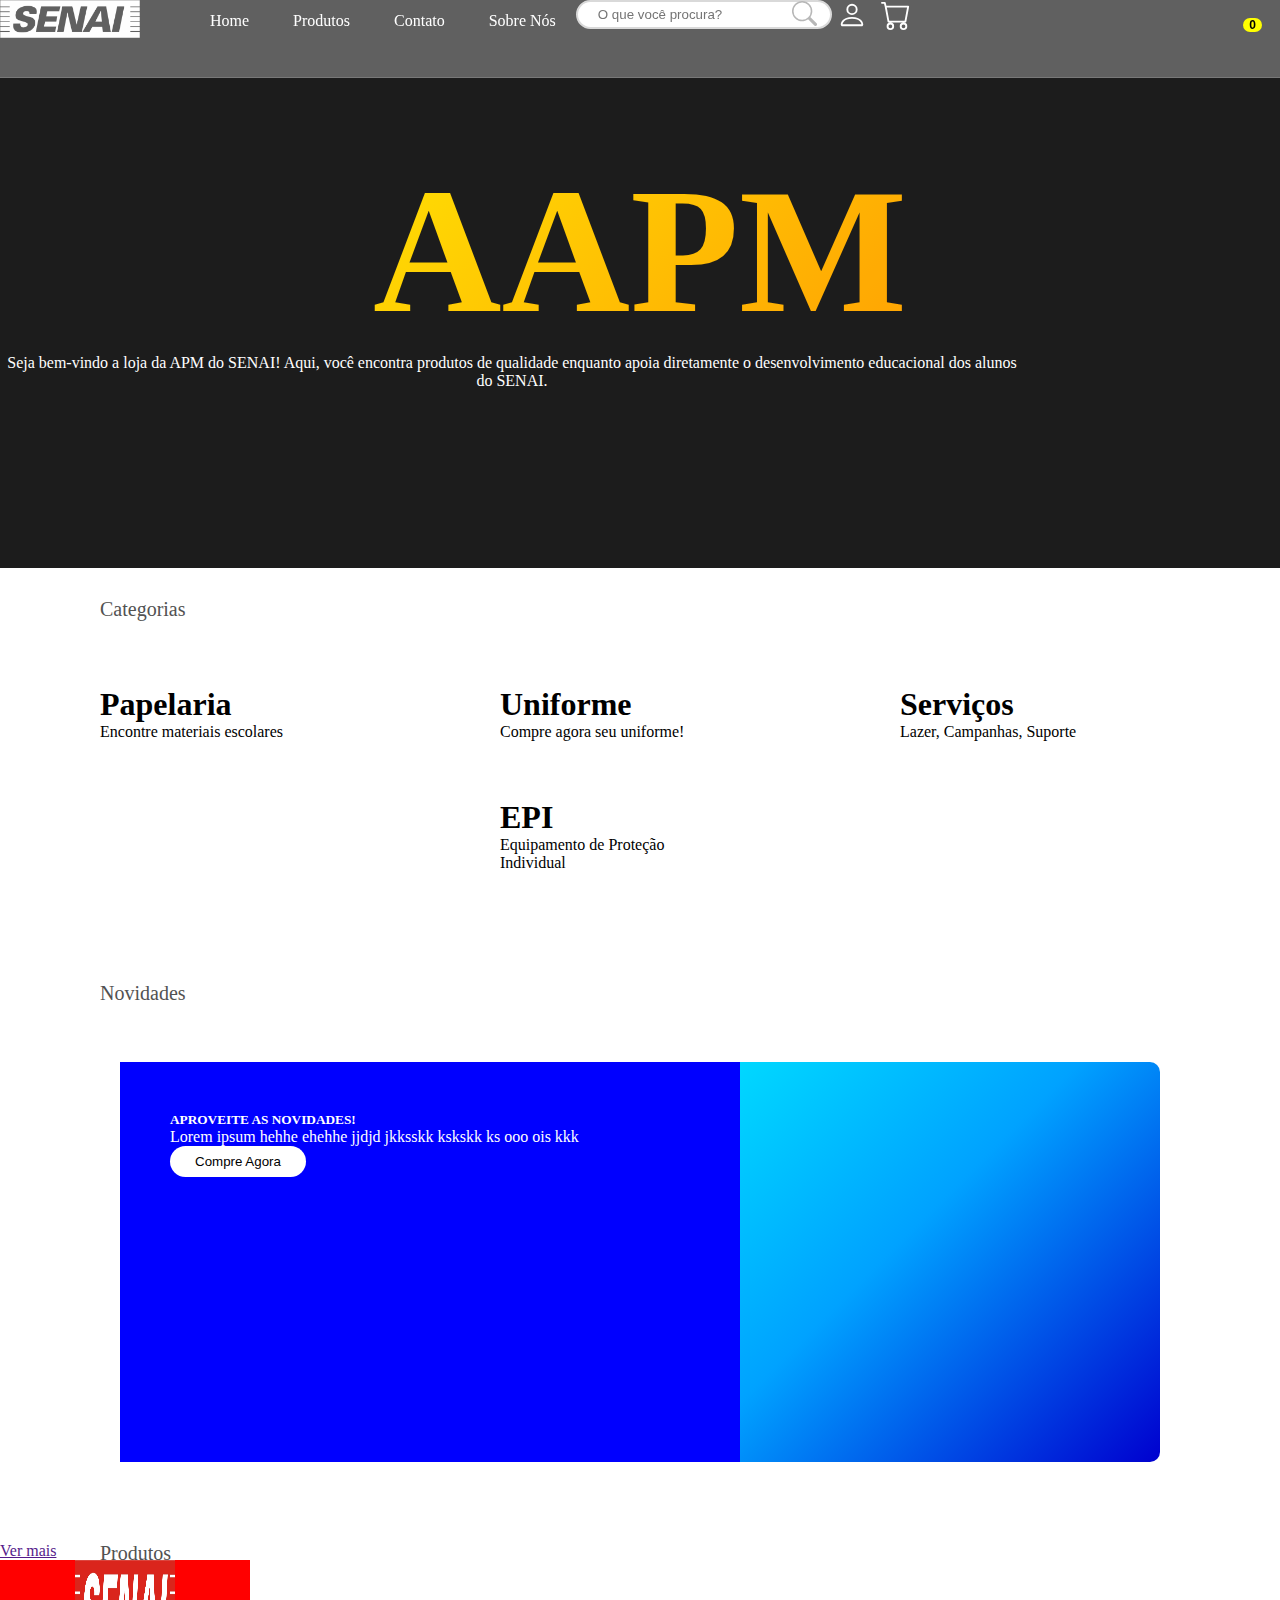
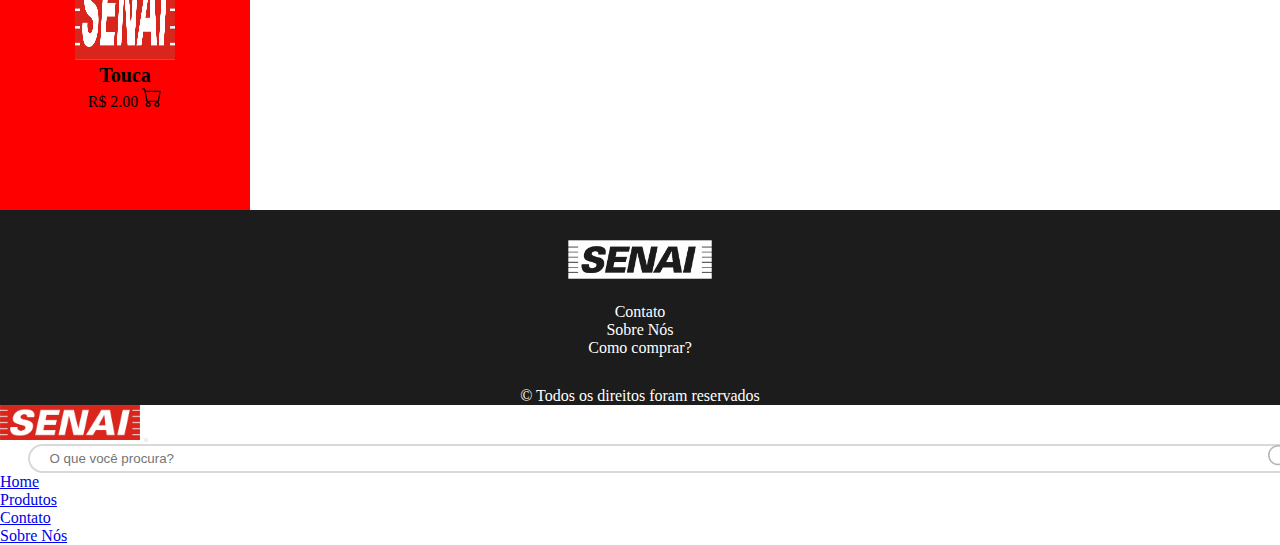
<file: index.html>
<!DOCTYPE html>

<html lang="pt">

<head>
    <meta charset="UTF-8">
    <meta name="viewport" content="width=device-width, initial-scale=1.0"> 
    <link href="https://cdn.jsdelivr.net/npm/bootstrap@5.3.1/dist/css/bootstrap.min.css" rel="stylesheet" integrity="sha384-4bw+/aepP/YC94hEpVNVgiZdgIC5+VKNBQNGCHeKRQN+PtmoHDEXuppvnDJzQIu9" crossorigin="anonymous">
    <script src="https://cdn.jsdelivr.net/npm/bootstrap@5.3.1/dist/js/bootstrap.bundle.min.js" integrity="sha384-HwwvtgBNo3bZJJLYd8oVXjrBZt8cqVSpeBNS5n7C8IVInixGAoxmnlMuBnhbgrkm" crossorigin="anonymous"></script>
    <link rel="stylesheet" href="https://cdn.jsdelivr.net/npm/bootstrap-icons@1.10.5/font/bootstrap-icons.css">
    <link rel="stylesheet" href="css/style.css">
    <script src="js/script.js" defer></script>
    <title>SENAI APM - Sua loja na escola!</title>

</head>

<body>
    
    <nav id="navBarra" class="p-2 navbar fixed-top">
        <div class="container-fluid barraNavegacao" style="display: flex; flex-direction: row; flex-wrap: wrap;">
            <a href="index.html" class="navbar-brand" id="logoSenai"><img src="imagens/senaiBranco.png" alt="Logo do senai" width="140px"></a>

            <div id="divLinks" class="navbar-item">

                <div id="linksNavbar">
                    <a href="index.html">Home</a>
                    <a href="produtos.html">Produtos</a>
                    <a href="contato.html">Contato</a>
                    <a href="sobreNos.html">Sobre Nós</a>
                </div>

            </div>

            <div style="display: flex;" class="navbar-item" id="divBarraPesquisa">
            <form style="margin-right: 20px;">
                    <div style="display:flex; justify-content: center; padding:auto;">
                        <input type="search" name="pesquisa" placeholder="O que você procura?" id="barraPesquisa">
                        <button id="iconeBarraPesquisa">
                            <svg xmlns="http://www.w3.org/2000/svg" style="padding: auto;" width="25px" fill="#b7b7b7" class="bi bi-search" viewBox="0 0 16 16">
                                <path d="M11.742 10.344a6.5 6.5 0 1 0-1.397 1.398h-.001c.03.04.062.078.098.115l3.85 3.85a1 1 0 0 0 1.415-1.414l-3.85-3.85a1.007 1.007 0 0 0-.115-.1zM12 6.5a5.5 5.5 0 1 1-11 0 5.5 5.5 0 0 1 11 0z"/>
                              </svg>
                        </button>
                    </div>
            </form>

            </div>

            <div id="iconesNavbar">

                <a href="conta.html">
                    <svg xmlns="http://www.w3.org/2000/svg" class="bi bi-person icones" viewBox="0 0 16 16">
                        <path d="M8 8a3 3 0 1 0 0-6 3 3 0 0 0 0 6Zm2-3a2 2 0 1 1-4 0 2 2 0 0 1 4 0Zm4 8c0 1-1 1-1 1H3s-1 0-1-1 1-4 6-4 6 3 6 4Zm-1-.004c-.001-.246-.154-.986-.832-1.664C11.516 10.68 10.289 10 8 10c-2.29 0-3.516.68-4.168 1.332-.678.678-.83 1.418-.832 1.664h10Z"/>
                  </svg>
                </a>
                
                <a href="carrinho.html">
                    <svg xmlns="http://www.w3.org/2000/svg" class="bi bi-cart icones" viewBox="0 0 16 16">
                        <path d="M0 1.5A.5.5 0 0 1 .5 1H2a.5.5 0 0 1 .485.379L2.89 3H14.5a.5.5 0 0 1 .491.592l-1.5 8A.5.5 0 0 1 13 12H4a.5.5 0 0 1-.491-.408L2.01 3.607 1.61 2H.5a.5.5 0 0 1-.5-.5zM3.102 4l1.313 7h8.17l1.313-7H3.102zM5 12a2 2 0 1 0 0 4 2 2 0 0 0 0-4zm7 0a2 2 0 1 0 0 4 2 2 0 0 0 0-4zm-7 1a1 1 0 1 1 0 2 1 1 0 0 1 0-2zm7 0a1 1 0 1 1 0 2 1 1 0 0 1 0-2z"/>
                      </svg>
                      <div class="number-cart">
                        <span>0</span>
                      </div>
                </a>
                
                <button id="menuHamburguer" type="button" data-bs-toggle="offcanvas" data-bs-target="#offcanvasNavbar" aria-controls="offcanvasNavbar" aria-label="Toggle navigation">
                    <svg xmlns="http://www.w3.org/2000/svg" class="bi bi-list" viewBox="0 0 16 16">
                        <path fill-rule="evenodd" d="M2.5 12a.5.5 0 0 1 .5-.5h10a.5.5 0 0 1 0 1H3a.5.5 0 0 1-.5-.5zm0-4a.5.5 0 0 1 .5-.5h10a.5.5 0 0 1 0 1H3a.5.5 0 0 1-.5-.5zm0-4a.5.5 0 0 1 .5-.5h10a.5.5 0 0 1 0 1H3a.5.5 0 0 1-.5-.5z"/>
                      </svg>
                  </button>

            </div>
        </div>

    </nav>
 

    <div id="topo" class="text-container">
        <h1>AAPM</h1>
        <div id="divBemVindo" class="container-fluid">
            <span id="bemVindo">Seja bem-vindo a loja da APM do SENAI! Aqui, você encontra produtos de qualidade enquanto apoia diretamente o desenvolvimento educacional dos alunos do SENAI.</span>
        </div>
    </div>


    <section id="sectionCategorias">
        <span class="tituloSection" style="margin-top: 30px;">Categorias</span>
                <div id="categoria">
                    <div class="card" id="papelaria" style="padding: 0;">
                        <a href="papelaria.html">
                            <h1>Papelaria</h1>
                            <span>Encontre materiais escolares</span>
                        </a>
                    </div>

                    <div class="card" id="uniforme" style="padding: 0;">
                        <a href="uniforme.html">
                            <h1>Uniforme</h1>
                            <span>Compre agora seu uniforme!</span>
                        </a>
                    </div>

                    <div class="card" id="servicos" style="padding: 0;">
                        <a href="servicos.html">
                            <h1>Serviços</h1>
                            <span>Lazer, Campanhas, Suporte</span>
                        </a>
                    </div>

                    <div class="card" id="epi" style="padding: 0;">
                        <a href="epi.html">
                            <h1>EPI</h1>
                            <span>Equipamento de Proteção Individual</span>
                        </a>
                    </div>
                </div> 

        </div>
        
    </section>



    <section id="sectionNovidades">
        <span class="tituloSection">Novidades</span>
        <div id="card" class="bg-danger" style="display: flex;">
            <div id="texto" style="background: blue;">
                <h5>APROVEITE AS NOVIDADES!</h5>
                <span>Lorem ipsum hehhe ehehhe jjdjd jkksskk  kskskk ks ooo ois kkk</span>
                <a href=""><button class="divBotao">Compre Agora</button></a>
            </div>
        </div>
    </section>

    <section id="produtos">
        <div style="display: flex;">
            <span class="tituloSection">Produtos</span>
            <a href="">Ver mais</a>
        </div>

        <div id="divProdutos">

        </div>
    </section>

    
    <footer id="rodape">
        <img src="imagens/senaiBranco.png" alt="Logo senai">
        <div id="divLinksRodape">
            <a href="contato.html">Contato</a> <br>
            <a href="sobreNos.html">Sobre Nós</a> <br>
            <a href="">Como comprar?</a> <br>
        </div>
        <div>
            &copy; <span>Todos os direitos foram reservados</span>
        </div>

    </footer>

    
    <!--Menu hamburguer-->
    <div class="offcanvas offcanvas-end" tabindex="-1" id="offcanvasNavbar" aria-labelledby="offcanvasNavbarLabel">
        <div class="offcanvas-header">
          <img src="imagens/senai.jpg" alt="Logo senai" style="width: 140px;">
          <button type="button" class="btn-close" data-bs-dismiss="offcanvas" aria-label="Close"></button>
        </div>
        <form style="margin-right: 20px;" id="barraPesquisaMenu">
            <div style="display:flex; justify-content: center; padding:auto;">
                <input type="search" name="pesquisa" placeholder="O que você procura?" id="">
                <button id="iconeBarraPesquisa">
                    <svg xmlns="http://www.w3.org/2000/svg" style="padding: auto;" width="25px" fill="#b7b7b7" class="bi bi-search" viewBox="0 0 16 16">
                        <path d="M11.742 10.344a6.5 6.5 0 1 0-1.397 1.398h-.001c.03.04.062.078.098.115l3.85 3.85a1 1 0 0 0 1.415-1.414l-3.85-3.85a1.007 1.007 0 0 0-.115-.1zM12 6.5a5.5 5.5 0 1 1-11 0 5.5 5.5 0 0 1 11 0z"/>
                      </svg>
                </button>
            </div>
        </form>
        <div class="offcanvas-body">
          <ul class="navbar-nav justify-content-end flex-grow-1 pe-3">
            <li class="nav-item">
              <a class="nav-link active" aria-current="page" href="index.html">Home</a>
            </li>
            <li class="nav-item">
                <a class="nav-link active" aria-current="page" href="produtos.html">Produtos</a>
              </li>
              <li class="nav-item">
                <a class="nav-link active" aria-current="page" href="contato.html">Contato</a>
              </li>
            <li class="nav-item">
              <a class="nav-link" href="sobreNos.html">Sobre Nós</a>
            </li>
          </ul>

        </div>
    </div>
        <!--Fim menu hamburguer-->
       
</body>

</html>
</file>
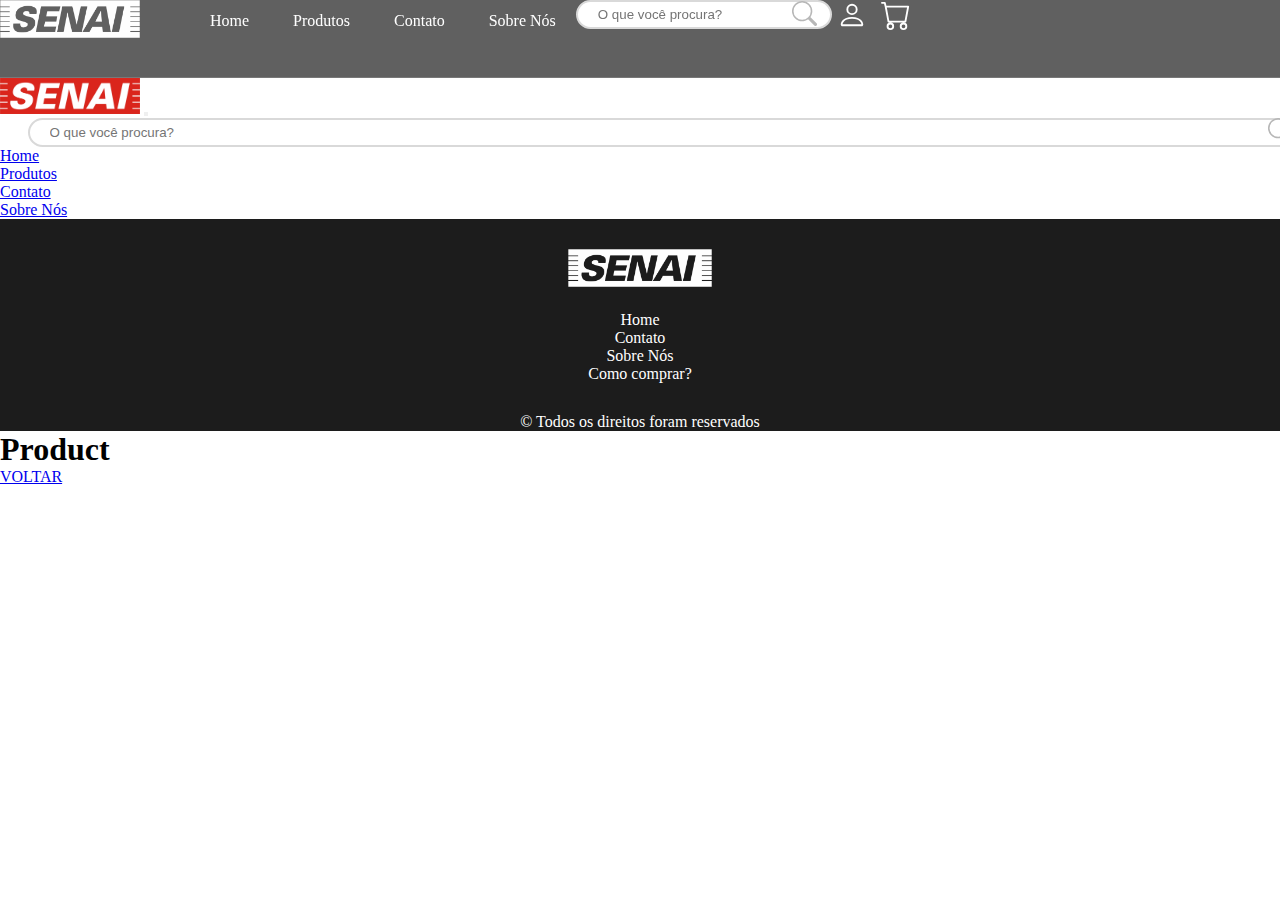
<file: product.html>
<!DOCTYPE html>
<html lang="pt">
<head>
    <meta charset="UTF-8">
    <meta name="viewport" content="width=device-width, initial-scale=1.0"> 
    <link href="https://cdn.jsdelivr.net/npm/bootstrap@5.3.1/dist/css/bootstrap.min.css" rel="stylesheet" integrity="sha384-4bw+/aepP/YC94hEpVNVgiZdgIC5+VKNBQNGCHeKRQN+PtmoHDEXuppvnDJzQIu9" crossorigin="anonymous">
    <script src="https://cdn.jsdelivr.net/npm/bootstrap@5.3.1/dist/js/bootstrap.bundle.min.js" integrity="sha384-HwwvtgBNo3bZJJLYd8oVXjrBZt8cqVSpeBNS5n7C8IVInixGAoxmnlMuBnhbgrkm" crossorigin="anonymous"></script>
    <link rel="stylesheet" href="https://cdn.jsdelivr.net/npm/bootstrap-icons@1.10.5/font/bootstrap-icons.css">
    <link rel="stylesheet" href="css/style.css">
    <script src="js/script.js" defer></script>
    <title id="title">SENAI APM - Papelaria</title>
</head>
<body>
    <nav id="navBarra" class="p-2 navbar barra fixed-top">
        <div class="container-fluid barraNavegacao" style="display: flex; flex-direction: row; flex-wrap: wrap;">
            <a href="index.html" class="navbar-brand" id="logoSenai"><img src="imagens/senaiBranco.png" alt="Logo do senai" width="140px"></a>

            <div id="divLinks" class="navbar-item">

                <div id="linksNavbar">
                    <a href="index.html">Home</a>
                    <a href="produtos.html">Produtos</a>
                    <a href="contato.html">Contato</a>
                    <a href="sobreNos.html">Sobre Nós</a>
                </div>

            </div>

            <div style="display: flex;" class="navbar-item" id="divBarraPesquisa">
            <form style="margin-right: 20px;">
                    <div style="display:flex; justify-content: center; padding:auto;">
                        <input type="search" name="pesquisa" placeholder="O que você procura?" id="barraPesquisa">
                        <button id="iconeBarraPesquisa">
                            <svg xmlns="http://www.w3.org/2000/svg" style="padding: auto;" width="25px" fill="#b7b7b7" class="bi bi-search" viewBox="0 0 16 16">
                                <path d="M11.742 10.344a6.5 6.5 0 1 0-1.397 1.398h-.001c.03.04.062.078.098.115l3.85 3.85a1 1 0 0 0 1.415-1.414l-3.85-3.85a1.007 1.007 0 0 0-.115-.1zM12 6.5a5.5 5.5 0 1 1-11 0 5.5 5.5 0 0 1 11 0z"/>
                              </svg>
                        </button>
                    </div>
            </form>

            
            </div>
            <div id="iconesNavbar">

                <a href="conta.html">
                    <svg xmlns="http://www.w3.org/2000/svg" class="bi bi-person icones" viewBox="0 0 16 16">
                        <path d="M8 8a3 3 0 1 0 0-6 3 3 0 0 0 0 6Zm2-3a2 2 0 1 1-4 0 2 2 0 0 1 4 0Zm4 8c0 1-1 1-1 1H3s-1 0-1-1 1-4 6-4 6 3 6 4Zm-1-.004c-.001-.246-.154-.986-.832-1.664C11.516 10.68 10.289 10 8 10c-2.29 0-3.516.68-4.168 1.332-.678.678-.83 1.418-.832 1.664h10Z"/>
                  </svg>
                </a>
                
                <a href="carrinho.html">
                    <svg xmlns="http://www.w3.org/2000/svg" class="bi bi-cart icones" viewBox="0 0 16 16">
                        <path d="M0 1.5A.5.5 0 0 1 .5 1H2a.5.5 0 0 1 .485.379L2.89 3H14.5a.5.5 0 0 1 .491.592l-1.5 8A.5.5 0 0 1 13 12H4a.5.5 0 0 1-.491-.408L2.01 3.607 1.61 2H.5a.5.5 0 0 1-.5-.5zM3.102 4l1.313 7h8.17l1.313-7H3.102zM5 12a2 2 0 1 0 0 4 2 2 0 0 0 0-4zm7 0a2 2 0 1 0 0 4 2 2 0 0 0 0-4zm-7 1a1 1 0 1 1 0 2 1 1 0 0 1 0-2zm7 0a1 1 0 1 1 0 2 1 1 0 0 1 0-2z"/>
                      </svg>
                </a>
                
                <button id="menuHamburguer" type="button" data-bs-toggle="offcanvas" data-bs-target="#offcanvasNavbar" aria-controls="offcanvasNavbar" aria-label="Toggle navigation">
                    <svg xmlns="http://www.w3.org/2000/svg" class="bi bi-list" viewBox="0 0 16 16">
                        <path fill-rule="evenodd" d="M2.5 12a.5.5 0 0 1 .5-.5h10a.5.5 0 0 1 0 1H3a.5.5 0 0 1-.5-.5zm0-4a.5.5 0 0 1 .5-.5h10a.5.5 0 0 1 0 1H3a.5.5 0 0 1-.5-.5zm0-4a.5.5 0 0 1 .5-.5h10a.5.5 0 0 1 0 1H3a.5.5 0 0 1-.5-.5z"/>
                      </svg>
                  </button>

            </div>
        </div>

    </nav>

    <div class="offcanvas offcanvas-end" tabindex="-1" id="offcanvasNavbar" aria-labelledby="offcanvasNavbarLabel">
        <div class="offcanvas-header">
          <img src="imagens/senai.jpg" alt="Logo senai" style="width: 140px;">
          <button type="button" class="btn-close" data-bs-dismiss="offcanvas" aria-label="Close"></button>
        </div>
        <form style="margin-right: 20px;" id="barraPesquisaMenu">
            <div style="display:flex; justify-content: center; padding:auto;">
                <input type="search" name="pesquisa" placeholder="O que você procura?" id="">
                <button id="iconeBarraPesquisa">
                    <svg xmlns="http://www.w3.org/2000/svg" style="padding: auto;" width="25px" fill="#b7b7b7" class="bi bi-search" viewBox="0 0 16 16">
                        <path d="M11.742 10.344a6.5 6.5 0 1 0-1.397 1.398h-.001c.03.04.062.078.098.115l3.85 3.85a1 1 0 0 0 1.415-1.414l-3.85-3.85a1.007 1.007 0 0 0-.115-.1zM12 6.5a5.5 5.5 0 1 1-11 0 5.5 5.5 0 0 1 11 0z"/>
                      </svg>
                </button>
            </div>
        </form>
        <div class="offcanvas-body">
          <ul class="navbar-nav justify-content-end flex-grow-1 pe-3">
            <li class="nav-item">
              <a class="nav-link active" aria-current="page" href="index.html">Home</a>
            </li>
            <li class="nav-item">
                <a class="nav-link active" aria-current="page" href="produtos.html">Produtos</a>
              </li>
              <li class="nav-item">
                <a class="nav-link active" aria-current="page" href="contato.html">Contato</a>
              </li>
            <li class="nav-item">
              <a class="nav-link" href="sobreNos.html">Sobre Nós</a>
            </li>
          </ul>

        </div>
    </div>
        <!--Fim menu hamburguer-->

    <footer id="rodape">
        <img src="imagens/senaiBranco.png" alt="Logo senai">
        <div id="divLinksRodape">
            <a href="index.html">Home</a> <br>
            <a href="contato.html">Contato</a> <br>
            <a href="sobreNos.html">Sobre Nós</a> <br>
            <a href="">Como comprar?</a> <br>
        </div>
        <div>
            &copy; <span>Todos os direitos foram reservados</span>
        </div>

    </footer>

    <h1 id="texto-principal">Product</h1>
    <a href="index.html">VOLTAR</a>
</body>
</html>
</file>
<file: css/style.css>
* {
    margin: 0;
    padding: 0;
}

/* Inicio barra de navegacao */
.barraNavegacao {
    text-align: center;
    display: flex;
}
 
#navBarra {
    height: 77px;
    background: rgb(28, 28, 28, 0.7);
    backdrop-filter: blur(15px);
    border-bottom: 1px solid rgba(199, 199, 199, 0.233);
}

#divLinks {
    display: inline;
    margin-top: auto;
    margin-bottom: auto;
    margin-left: 50px;
}

#linksNavbar a{
    color: white;
}

#barraPesquisa {
    border: none;
    width: 300px;
    outline: none;
    border-radius: 50px;
    border: 2px solid #d9d9d9;
    padding: 5px 0px 5px 20px;
}

#barraPesquisa:focus {
    background: rgb(234, 250, 255);
    outline: 2px solid rgb(0, 213, 255);
}

#barraPesquisaMenu {
    width: 100%;
    padding: 0 20px;
}

#barraPesquisaMenu div input{
    width: 100%;
    border: none;
    outline: none;
    border-radius: 50px;
    border: 2px solid #d9d9d9;
    padding: 5px 0px 5px 20px;
}

#barraPesquisaMenu div input:focus{
    background: rgb(234, 250, 255);
    outline: 2px solid rgb(0, 213, 255);
}

#barraPesquisaMenu div button{
    margin-left: -40px;
}

#iconesNavbar {
    margin:auto;
    margin: 0;
}

#iconesNavbar a svg{
    text-decoration: none;
    width: 30px;
    fill: white;

}

#iconesNavbar button svg{
    text-decoration: none;
    width: 30px;
    fill: white;
}

#iconesNavbar a{
    padding: 0 5px 0 5px;
    text-decoration: none;
}

#iconesNavbar a svg:hover{
    fill-opacity: 0.7;
}

#iconeBarraPesquisa {
    margin-left: -40px; 
    background:none;
    border:none;
}

#divBarraPesquisa {
    margin: 0;
    padding: 0;
}

#divLinks a{
    text-decoration: none;
    margin: 0 20px 0 20px;
}

#divLinks a:hover{
    color: rgb(189, 189, 189);
}

#menuHamburguer {
    background: none;
    border: none;
    border-radius: 50px;
    padding: 2px;
}

#menuHamburguer:active {
    background: rgba(255, 255, 255, 0.247);
    border: none;
}

#menuHamburguer:hover {
    fill-opacity: 0.7;
}

/* Inicio barra de navegacao */


/* Inicio topo */
#topo {
    height: 420px;
    margin: 0;
    background: rgb(28, 28, 28);
    padding-top: 70px;
}

.text-container {
    height: 100vh;
    width: 100vw;
    text-align: center;
    justify-content: center;
    align-items: center;
}
  
.text-container h1{
    margin: 0;
    font-weight: 900;
    font-size: calc(50px + 10vw);
    color: rgba(225,225,225, .01);
    background-image: linear-gradient(-45deg, rgb(255, 56, 245), blue, orangered, yellow); 
    background-size: 500% 100%;
    animation: degradeAnimado 4s infinite alternate-reverse;
    -webkit-background-clip:text;
}

#divBemVindo {
    color: white;
    width: 80%;
    font-weight: lighter;
}

.number-cart {
    background: yellow;
    position: absolute;
    right: 55px;
    top: 25px;
    padding: 0px 6px;
    font-size: 12px;
    border-radius: 50px;
    color: black;
    font-weight: bolder;
    font-family:'Gill Sans', 'Gill Sans MT', Calibri, 'Trebuchet MS', sans-serif;
}
/* Fim topo */

/* Inicio rodape */
#rodape {
    background: rgb(28, 28, 28);
    text-align: center;
    color: white;
    padding: 30px 0px 0px 0px;
}

#divLinksRodape {
    margin: auto;
    padding-bottom: 30px;
}

#divLinksRodape a{
    text-decoration: none;
    color: white;
}

#divLinksRodape a:hover{
    padding: 5px;
    font-weight: 500;
}

#rodape img{
    width: 144px;
    margin-bottom: 20px;
}

/* Fim rodape */

/* Inicio section categoria */

#categoria {
    padding: 80px 40px 40px 40px;
    display: flex;
    flex-wrap: wrap;
    justify-content: space-around;
    flex-direction: row;
}

#categoria .card {
    padding: 50px;
    margin: 20px;
    width: 280px;
}

#categoria div{
    padding: 0;
    border-radius: 10px;
}

#categoria div a{
    border-radius: 10px;
    padding: 50px;
    margin: 0;
}


#categoria a{
    text-decoration: none;
    color: black;

}

#categoria .card a:hover{
    cursor: pointer;
    background:  rgb(65, 163, 255);
    border: none;
    color: white;
}


/* Fim section categoria */

/* Inicio section novidades */

#sectionNovidades {
    padding-top: 50px;
}


.divBotao {
    border: none;
    border-radius: 50px;
    background: white;
    font-weight: 500;
    padding: 8px 25px 8px 25px;
}

#card {
    height: 400px;
    margin: 80px 120px;
    border-radius: 10px;
    background: linear-gradient(-45deg, rgb(0, 0, 207), rgb(0, 162, 255), rgb(0, 238, 255), rgb(0, 68, 255));
}

#texto {
    color: white;
    width: 50%;
    padding: 50px;
    
}

#texto p{
    display: block;
}

#card img{
    width: 805px;
    height: 536px;
    position: absolute;
    margin-top: -136px;
    margin-left: 800px;
}

/* fim section novidades */

/* começo titulo da section */

.tituloSection {
    font-weight: 500;
    color: rgb(82, 82, 82);
    font-size: 20px;
    margin-left: 100px;
    position: absolute;
}

/* Inicio section produtos */

#carrossel-produtos {
    margin: 60px;
    display: flex;
    justify-content: space-around;
}

.card-produto {
    text-align: center;
    background: red;
    width: 250px;
    height: 250px;
}

.card-produto h2{
    font-size: 20px;
}

.card-produto svg{
    width: 20px;
}

.card-produto img{
    width: 100px;
    height: 100px;
}

/* Fim section produtos */

/* começo titulo da section */


  @keyframes degradeAnimado {
    0%{
        background-position: 0%;
    }
    100%{
        background-position: 100%;
    }
  }

  @media (max-width: 1025px) {

    #divLinks {
        display: none;
    }

    #divBarraPesquisa {
        width: 40%;
    }

    #barraPesquisa {
        width: 40vw;
    }

}

@media (max-width: 600px) {

    #divLinks {
        display: none;
    }

    #divBarraPesquisa {
        text-align: center;
        width: 100%;
        order: 2;
        margin-top: 10px;
    }

    #barraPesquisa {
        width: calc(5px + 90vw);
    }

    #logoSenai {
        width: 20px;
    }

    #topo h1 {
        margin-top: 80px;
    }

    #navBarra {
        height: 140px;
    }

    .number-cart {
        right: 55px;
        top: 25px;
    }
    
}

@media (max-width: 1025px) {

    .number-cart {
        right: 55px;
        top: 25px;
    }
    
}

@media (min-width: 1026px) {
    #menuHamburguer {
        display: none;
    }

    #divBarraPesquisa {
        width: 20%;
    }

    #barraPesquisa {
        width: 20vw;
    }

    .number-cart {
        right: 18px;
        top: 18px;
    }
}

#offcanvasNavbar div ul li a:hover{
    padding-left: 10px;
    border-radius: 50px;
    background: rgb(246, 246, 246);
}
</file>
